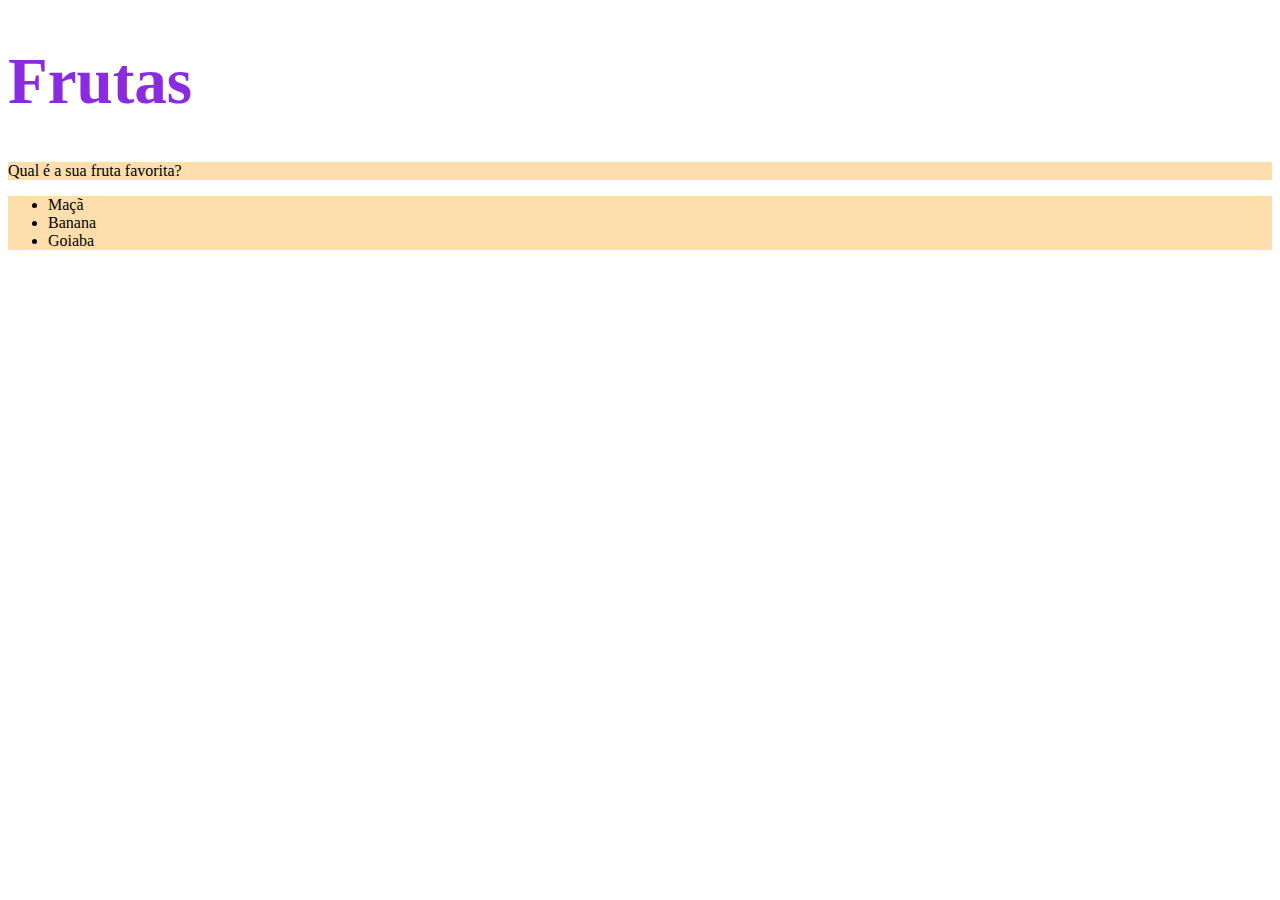
<file: fundamentos/secao-03-html-e-css/dia-02-primeiros-passos-css/index.html>
<!DOCTYPE html>
<html lang="pt-br">
  <head>
    <meta charset="UTF-8">
    <title>HTML</title>
    <style>
      h1 {
        font-size: 65px;
        color: blueviolet;
      }

      ul {
        background-color: lightgray;
      }

      .parte-da-lista {
        background-color: navajowhite;
      }
    </style>
  </head>
  <body>
    <h1>Frutas</h1>
    <p class="parte-da-lista">Qual é a sua fruta favorita?</p>
    <ul class="parte-da-lista">
      <li>Maçã</li>
      <li>Banana</li>
      <li>Goiaba</li>
    </ul>
  </body>
</html>
</file>
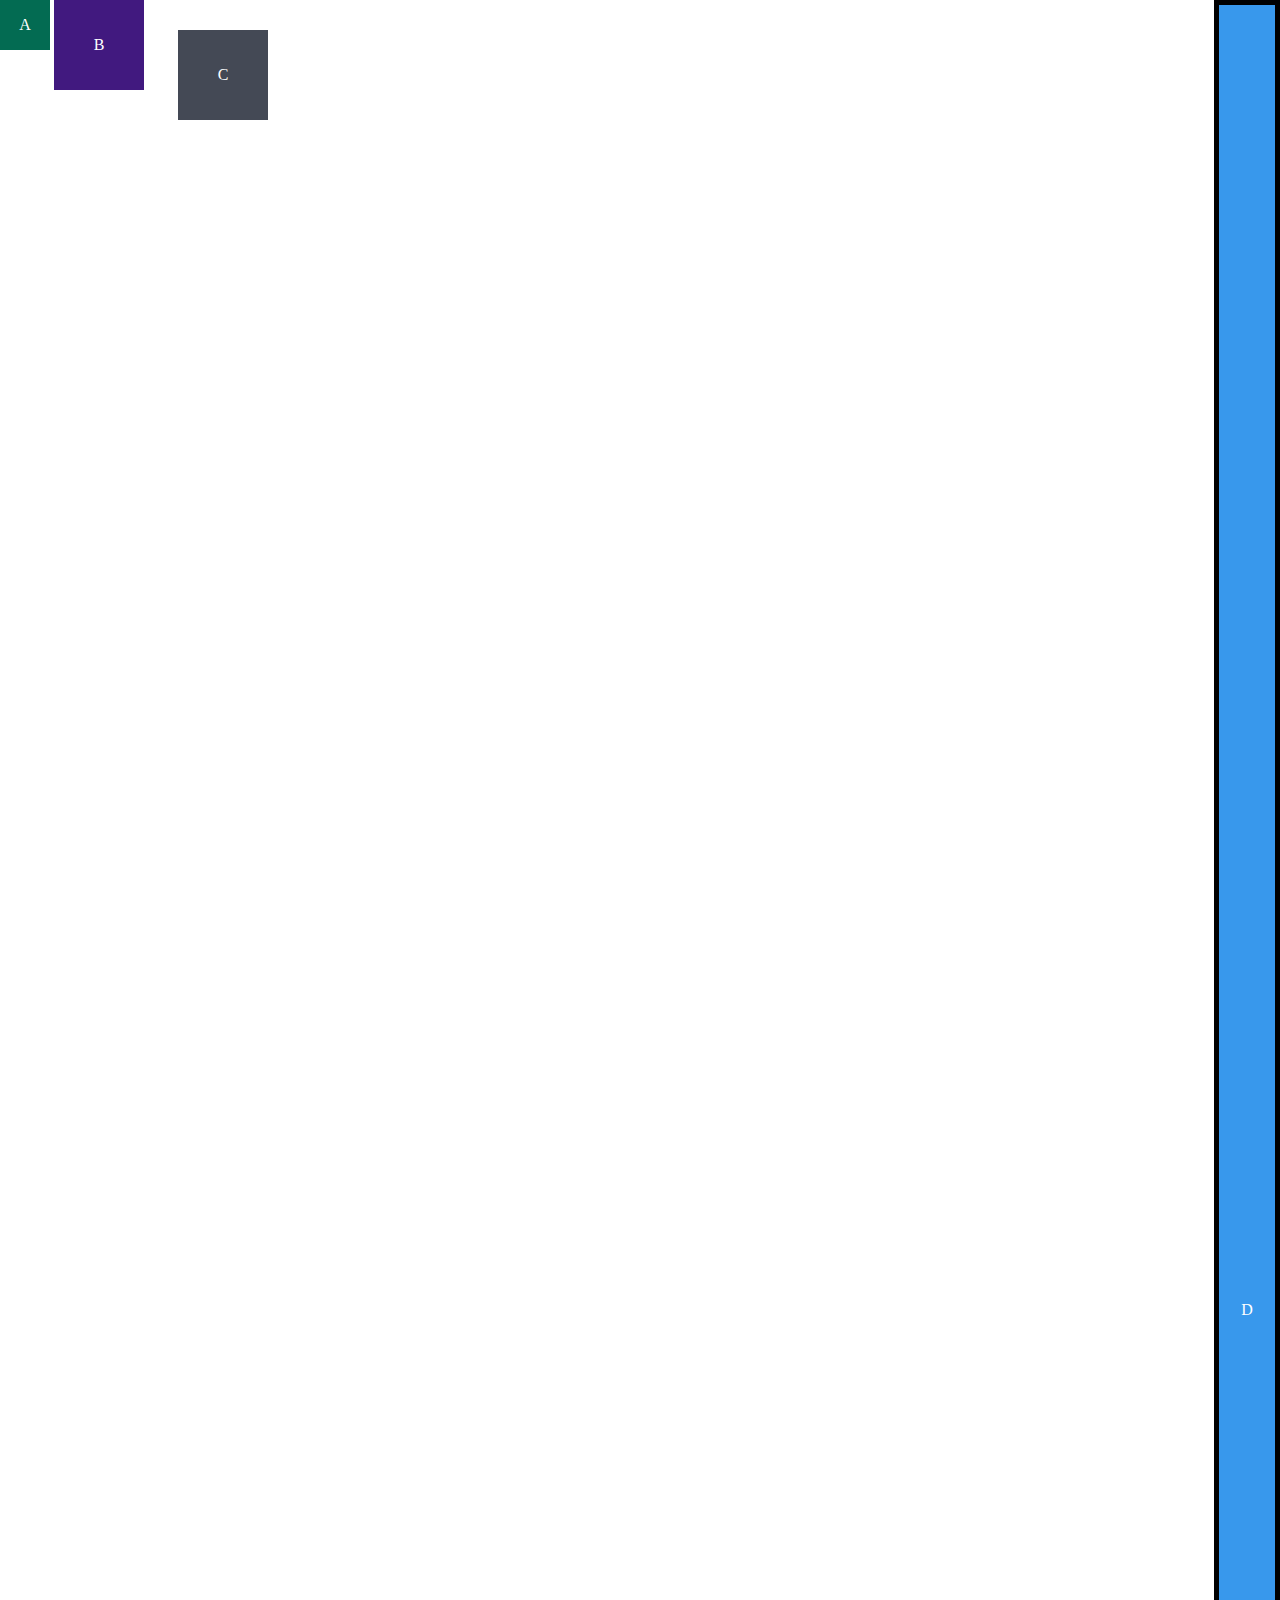
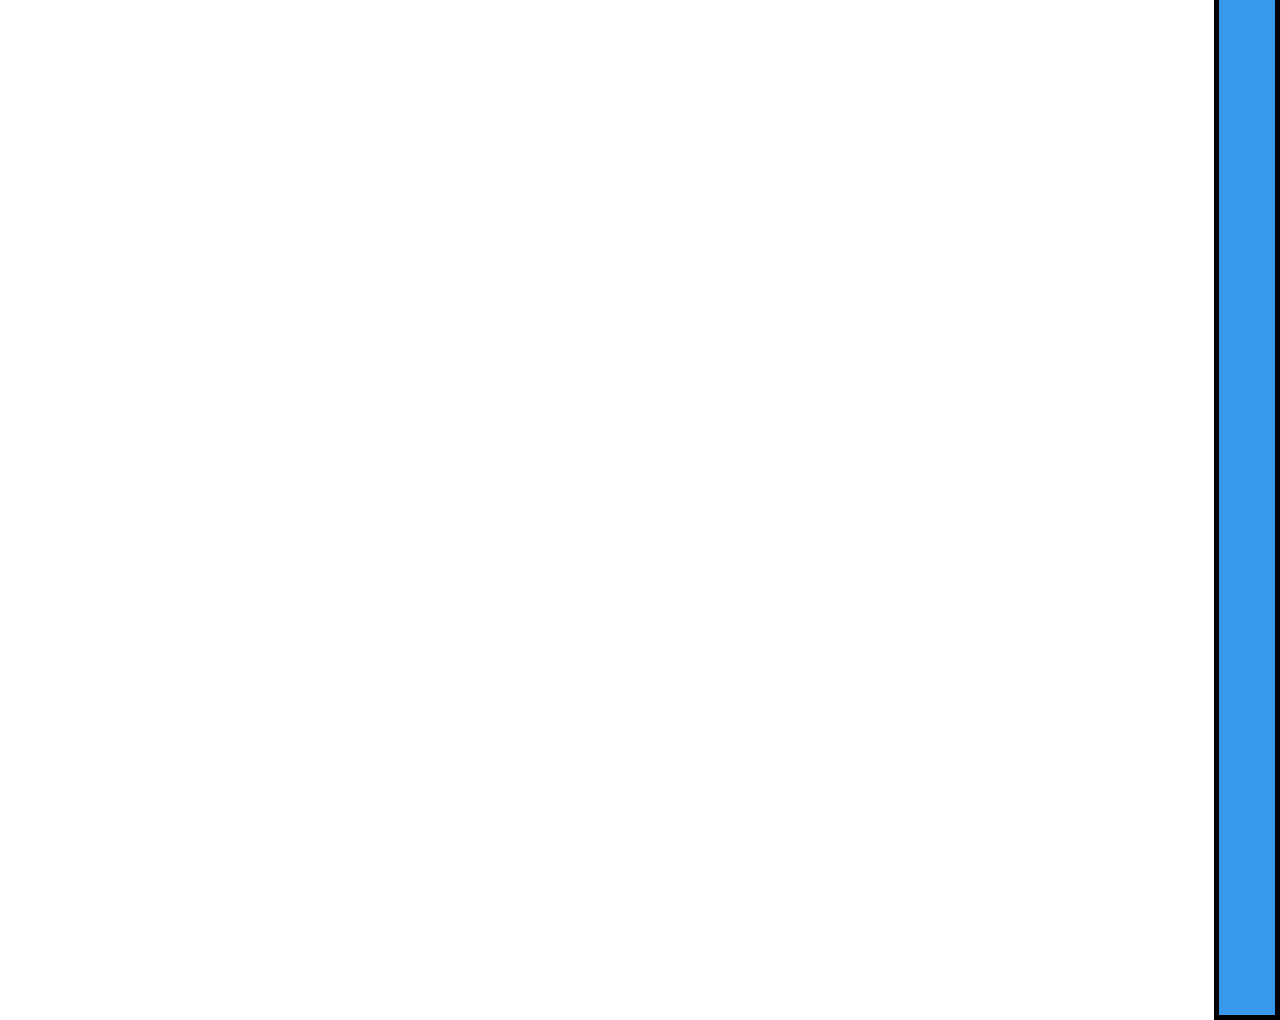
<file: fundamentos/secao-03-html-e-css/dia-03-seletores-e-posicionamento/index.html>
<!DOCTYPE html>
<html lang="pt-br">
<head>
  <meta charset="UTF-8">
  <meta name="viewport" content="width=device-width, initial-scale=1.0">
  <title>Exercício: box model</title>
  <link rel="stylesheet" href="style.css">
</head>
<body>
  <section>
    <div class="caixa width-and-height" style="background: #036b52">A</div>
    <div class="caixa width-and-height padding" style="background: #41197f;">B</div>
    <div class="caixa width-and-height padding margin" style="background: #444955">C</div>
  </section>
  <div class="caixa width-and-height padding margin border" style="background: #3898EC">D</div>
</body>
</html>
</file>
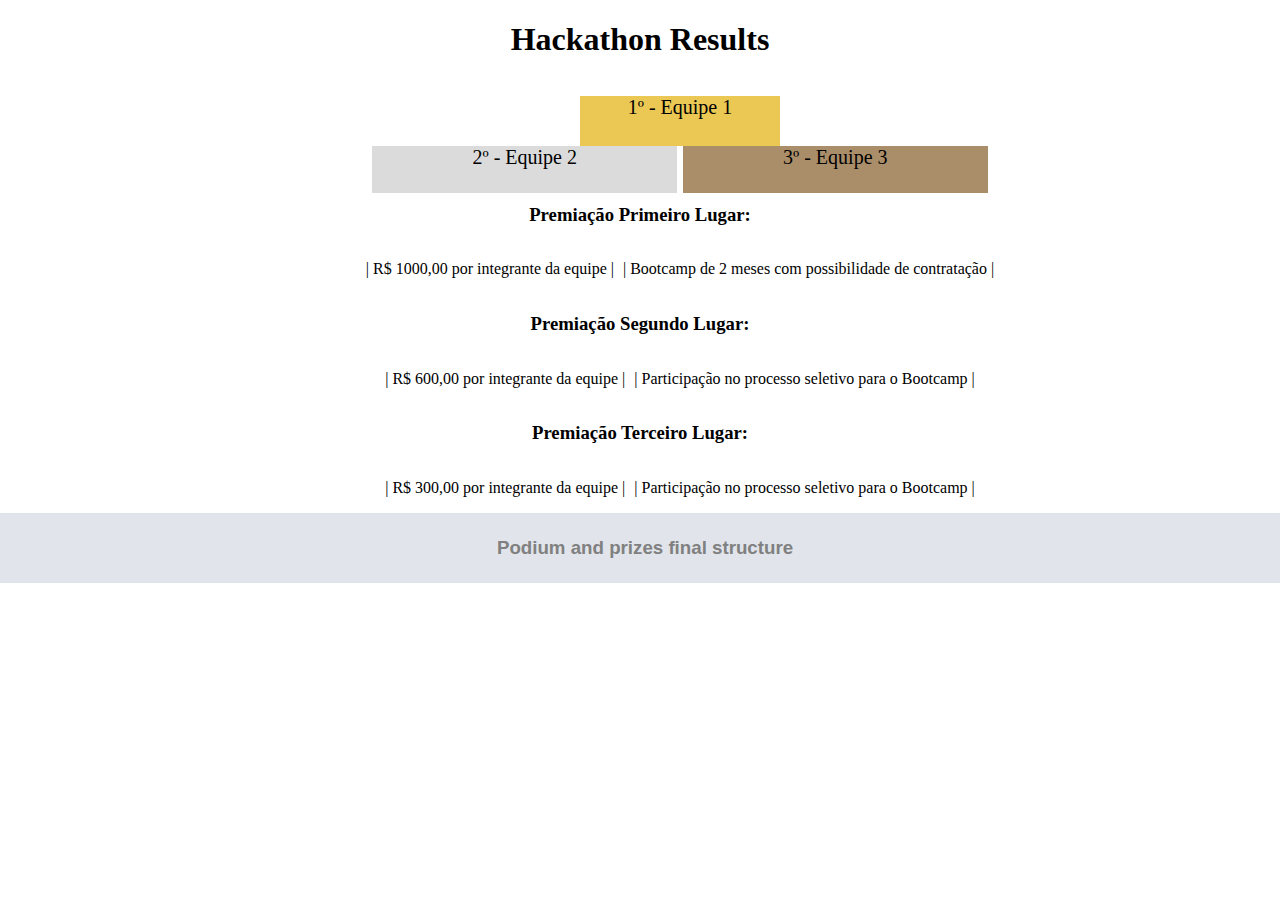
<file: fundamentos/secao-03-html-e-css/dia-04-html-semantico/index.html>
<!DOCTYPE html>
<html lang="pt">
  <head>
    <meta charset="UTF-8">
    <meta name="viewport" content="width=device-width, initial-scale=1.0">
    <title>Ranking</title>
    <style>
      body {
        margin: 0;
      }

      h1 {
        text-align: center;
      }

      h3 {
        text-align: center;
      }

      .first {
        background-color: rgb(235, 200, 84);
        font-size: 20px;
        height: 50px;
        text-align: center;
        width: 200px;
        margin: 0 auto;
      }

      .second {
        background-color: rgb(219, 219, 219);
        font-size: 20px;
        height: 50px;
        text-align: center;
        width: 300px;
        margin-right: 2px;
        display: inline;
        padding: 0 100px 25px 100px;
      }

      .third {
        background-color: rgb(170, 142, 106);
        font-size: 20px;
        height: 50px;
        text-align: center;
        width: 300px;
        display: inline;
        padding: 0 100px 25px 100px;
      }

      ul {
        list-style: none;
        display:inline-block;
        width: 100%;
        text-align: center;
      }

      .prize ul li:nth-child(1) {
        margin-right: 5px;
        display: inline;
       }

      .prize ul li:nth-child(2) {
        display: inline;
      }

      footer  {
        background-color:#e1e5eb;
        font-family: 'Franklin Gothic Medium', 'Arial Narrow', Arial, sans-serif;
        color: gray;
        padding: 5px;
        margin-left: 0;
        margin-bottom: 0;
        width: 100%;
      }

    </style>
  </head>
  <body>
    <header>
      <h1>Hackathon Results</h1>
    </header>
    <section class="podium">
      <ul>
        <li class="first">1º - Equipe 1</li>
          <div>
            <li class="second">2º - Equipe 2</li>
            <li class="third">3º - Equipe 3</li>
          </div>
      </ul>
    </section>
    <section class="prize">
      <h3>Premiação Primeiro Lugar:</h3>
      <ul>
        <li>| R$ 1000,00 por integrante da equipe |</li>
        <li>| Bootcamp de 2 meses com possibilidade de contratação |</li>
      </ul>
      <h3>Premiação Segundo Lugar:</h3>
      <ul>
        <li>| R$ 600,00 por integrante da equipe |</li>
        <li>| Participação no processo seletivo para o Bootcamp |</li>
      </ul>
      <h3>Premiação Terceiro Lugar:</h3>
      <ul>
        <li>| R$ 300,00 por integrante da equipe |</li>
        <li>| Participação no processo seletivo para o Bootcamp |</li>
      </ul>
    </section>
    <footer>
      <h3>Podium and prizes final structure</h3>
    </footer>
  </body>
</html>
</file>
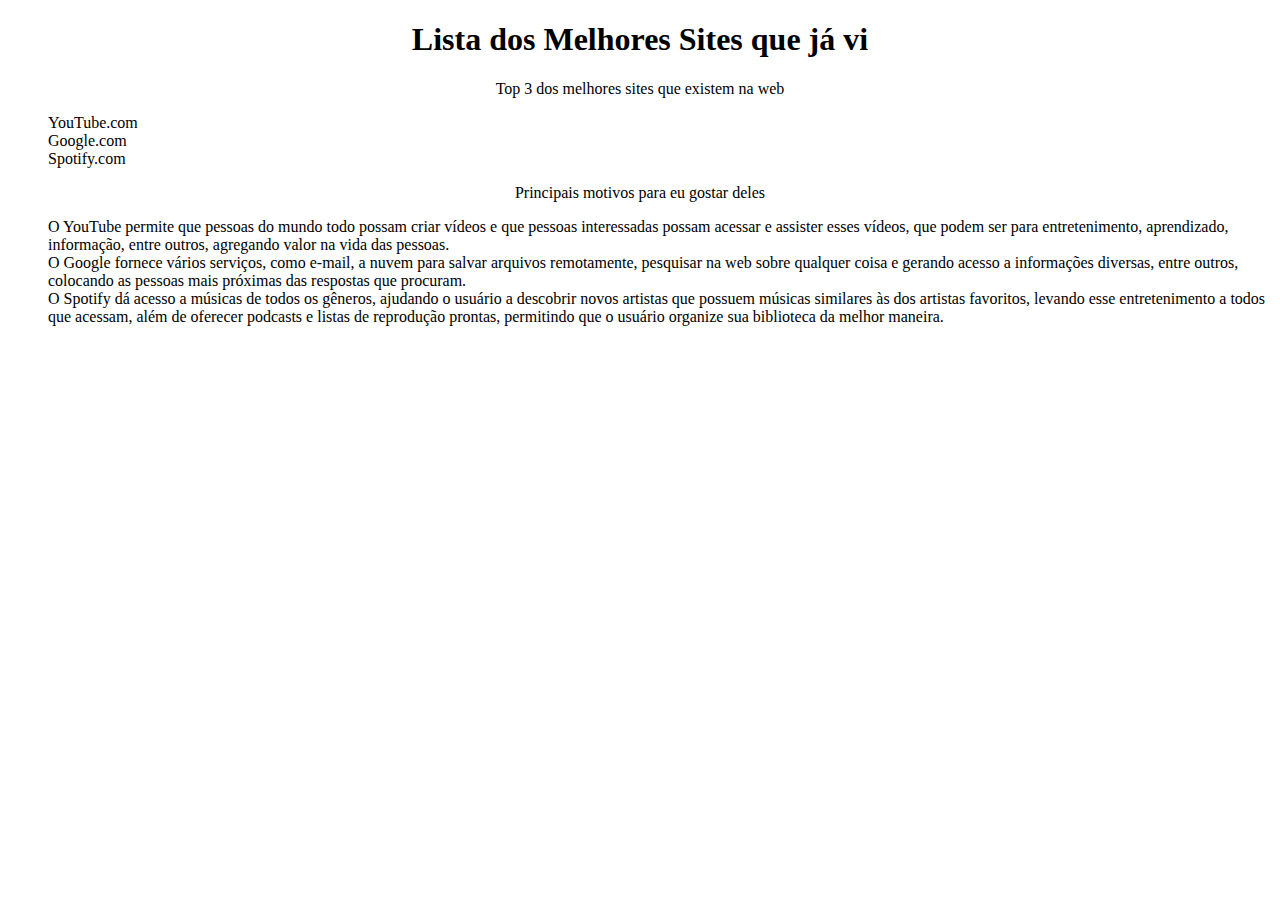
<file: fundamentos/secao-03-html-e-css/index3.html>
<!DOCTYPE html>
<html lang="pt-br">
  <head>
    <meta charset="UTF-8">
    <title>Agrupando Seletores</title>
    <link rel="stylesheet" href="style3.css">
  </head>
  <body>
    <h1>Lista dos Melhores Sites que já vi</h1>
    <p>Top 3 dos melhores sites que existem na web</p>
    <ol>
      <li>
        YouTube.com
      </li>
      <li>
        Google.com
      </li>
      <li>
        Spotify.com
      </li>
    </ol>
    <p>Principais motivos para eu gostar deles</p>
    <ul>
      <li>
        O YouTube permite que pessoas do mundo todo possam criar vídeos e que pessoas interessadas possam acessar e assister esses vídeos, que podem ser para entretenimento, aprendizado, informação, entre outros, agregando valor na vida das pessoas.
      </li>
      <li>
        O Google fornece vários serviços, como e-mail, a nuvem para salvar arquivos remotamente, pesquisar na web sobre qualquer coisa e gerando acesso a informações diversas, entre outros, colocando as pessoas mais próximas das respostas que procuram.
      </li>
      <li>
        O Spotify dá acesso a músicas de todos os gêneros, ajudando o usuário a descobrir novos artistas que possuem músicas similares às dos artistas favoritos, levando esse entretenimento a todos que acessam, além de oferecer podcasts e listas de reprodução prontas, permitindo que o usuário organize sua biblioteca da melhor maneira.
      </li>
    </ul>
  </body>
</html>
</file>
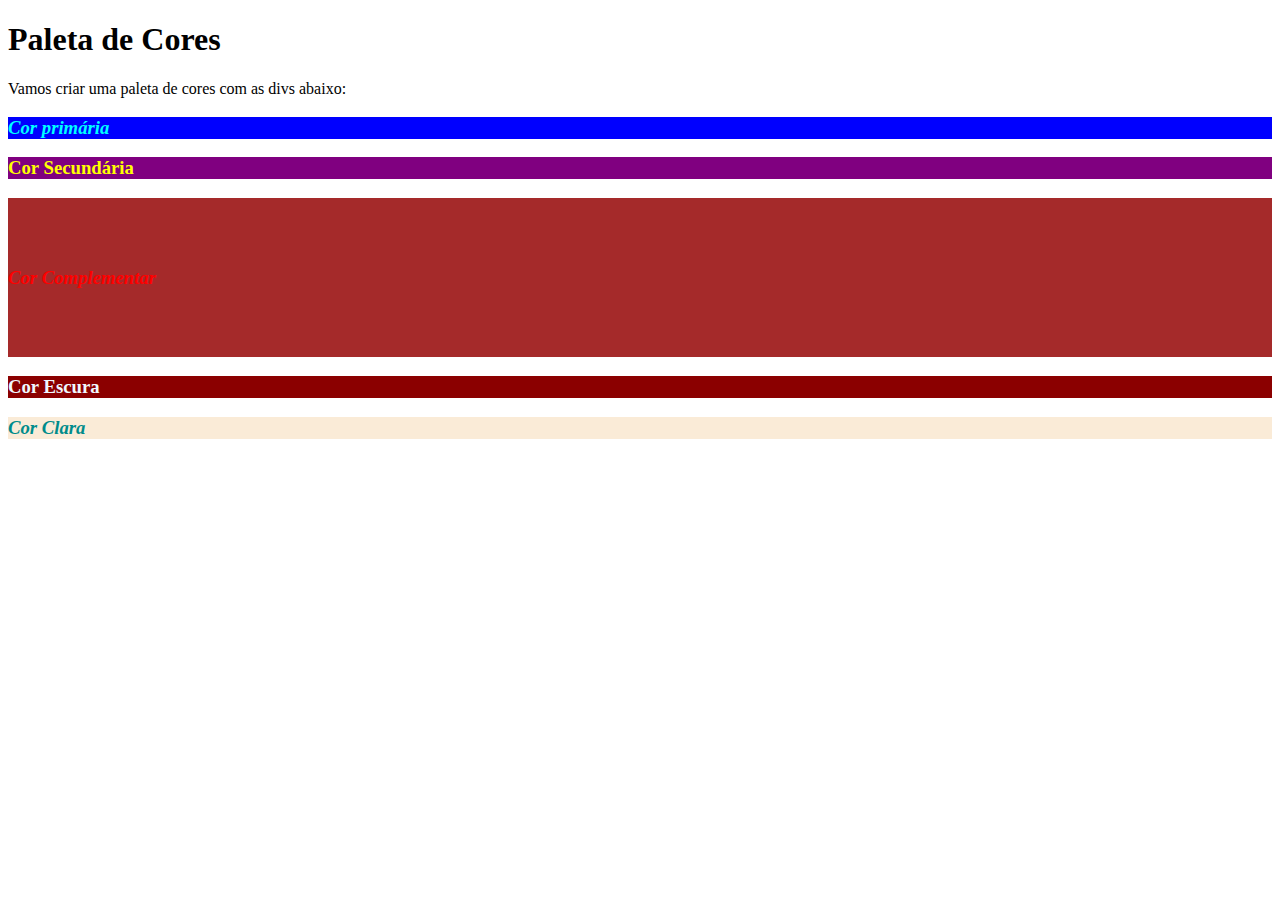
<file: fundamentos/secao-03-html-e-css/index4.html>
<!DOCTYPE html>
<html lang="pt-br">
<head>
  <meta charset="UTF-8">
  <title>Pseudo-classes</title>
  <link rel="stylesheet" href="style4.css">
</head>
<body>
  <h1>Paleta de Cores</h1>
  <p>Vamos criar uma paleta de cores com as divs abaixo:</p>
  <div>
    <h3>Cor primária</h3>
  </div>
  <div>
    <h3>Cor Secundária</h3>
  </div>
  <div>
    <h3>Cor Complementar</h3>
  </div>
  <div>
    <h3>Cor Escura</h3>
  </div>
  <div>
    <h3>Cor Clara</h3>
  </div>
</body>
</html>
</file>
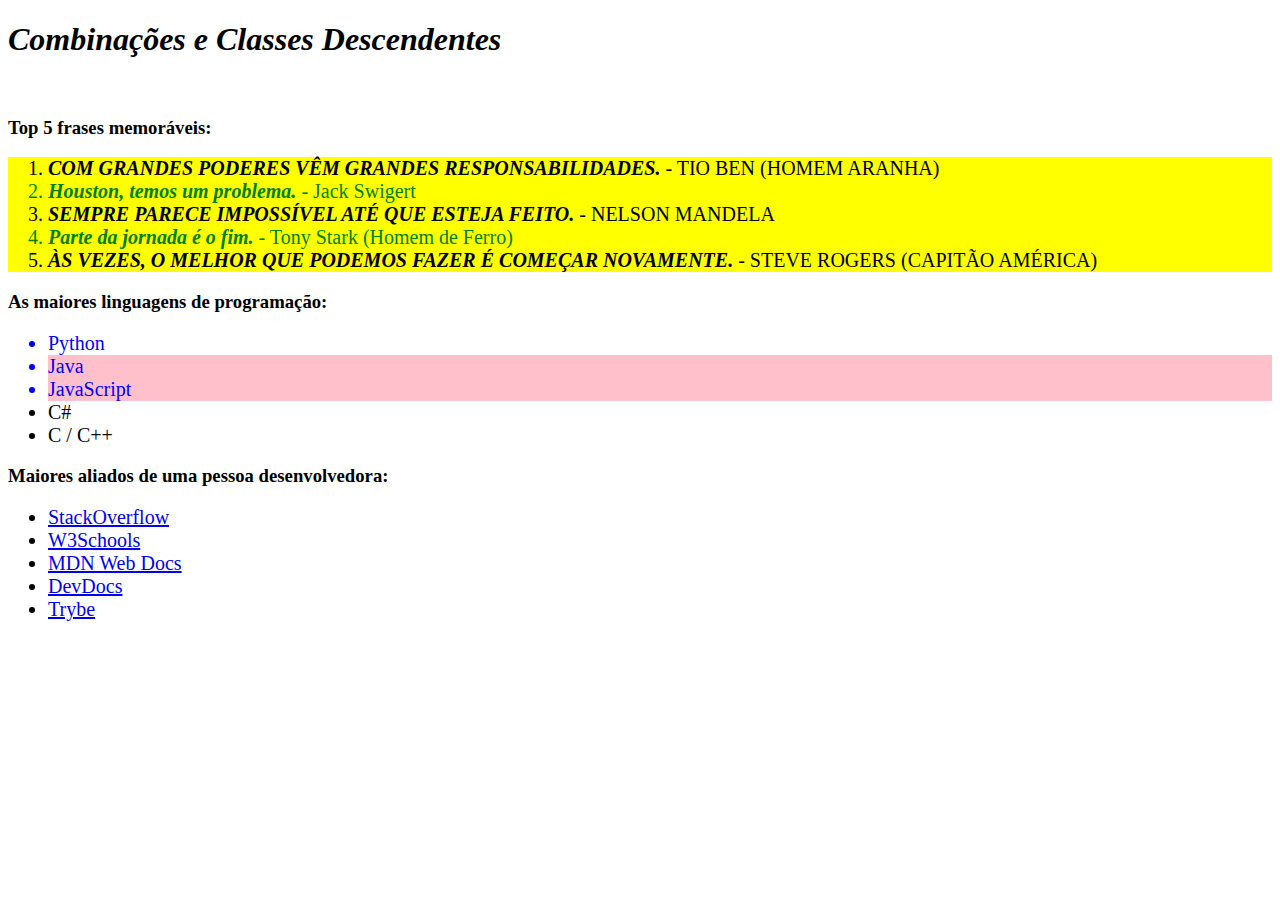
<file: fundamentos/secao-03-html-e-css/index5.html>
<!DOCTYPE html>
<html lang="pt-br">
  <head>
    <meta charset="UTF-8">
    <link rel="stylesheet" href="style5.css">
    <title>#GoTrybe</title>
  </head>
  <body>
    <h1><em>Combinações e Classes Descendentes</em></h1>
    <br />
    <h3>Top 5 frases memoráveis:</h3>
    <ol>
      <li><em>Com grandes poderes vêm grandes responsabilidades.</em> - Tio Ben (Homem Aranha)</li>
      <li><em>Houston, temos um problema.</em> - Jack Swigert</li>
      <li><em>Sempre parece impossível até que esteja feito.</em> - Nelson Mandela</li>
      <li><em>Parte da jornada é o fim.</em> - Tony Stark (Homem de Ferro)</li>
      <li><em>Às vezes, o melhor que podemos fazer é começar novamente.</em> - Steve Rogers (Capitão América)</li>
    </ol>
    <h3>As maiores linguagens de programação:</h3>
    <ul class="programminglanguagelist">
      <li>Python</li>
      <li>Java</li>
      <li>JavaScript</li>
      <li>C#</li>
      <li>C / C++</li>
    </ul>
    <h3>Maiores aliados de uma pessoa desenvolvedora:</h3>
    <ul>
      <li>
        <a href="https://pt.stackoverflow.com/" target="_blank">StackOverflow</a>
      </li>
      <li>
        <a href="https://www.w3schools.com/" target="_blank">W3Schools</a>
      </li>
      <li>
        <a href="https://developer.mozilla.org/pt-BR/" target="_blank">MDN Web Docs</a>
      </li>
      <li>
        <a href="https://devdocs.io/" target="_blank">DevDocs</a>
      </li>
      <li>
        <a href="https://app.betrybe.com/" target="_blank">Trybe</a>
      </li>
    </ul>
  </body>
</html>
</file>
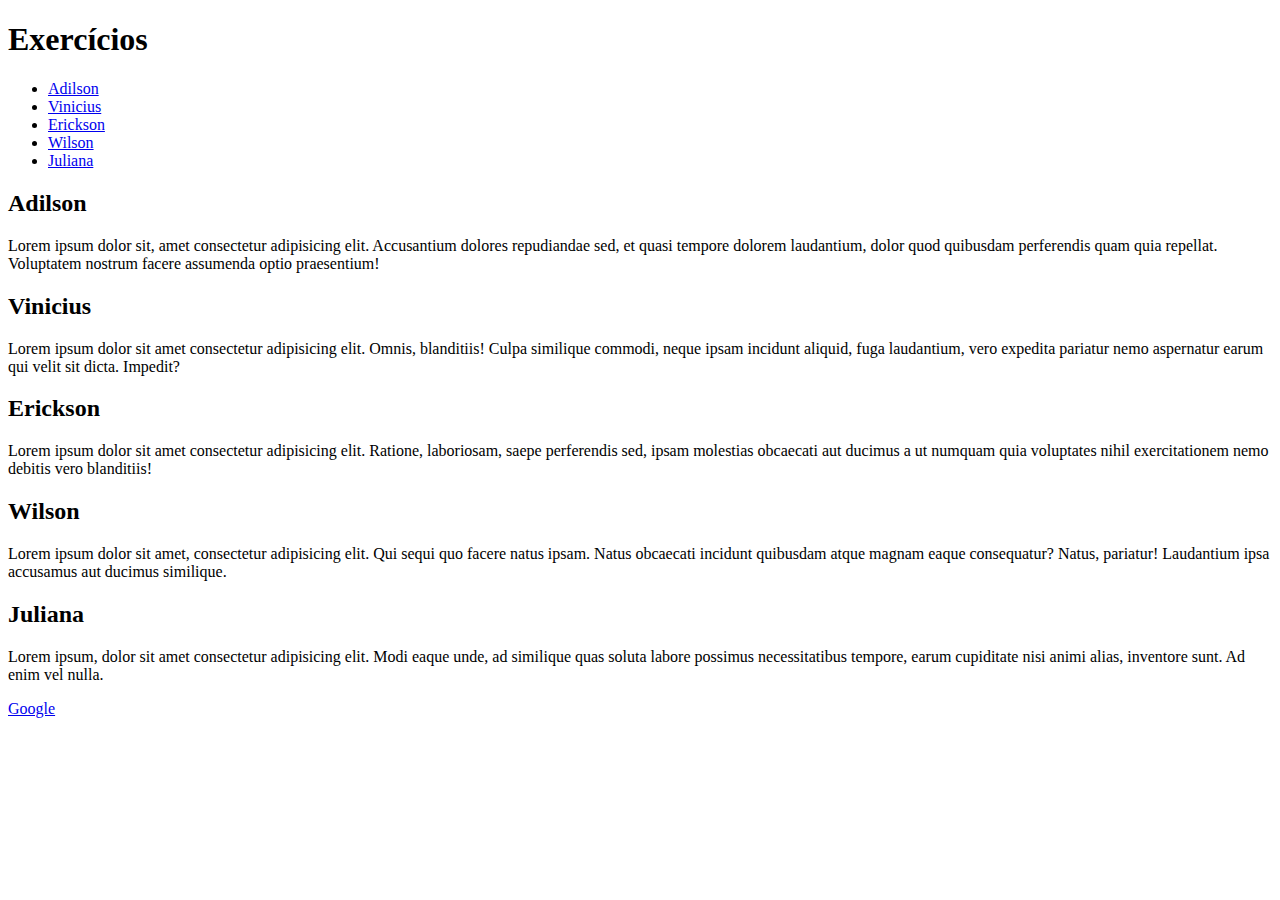
<file: fundamentos/secao-03-html-e-css/dia-01-estrutura-da-pagina/index2.html>
<!DOCTYPE html>
<html lang="pt-br">
  <head>
    <meta charset="UTF-8">
    <title>HTML</title>
  </head>
  <body>
    <h1>Exercícios</h1>
    <div>
      <ul>
        <li><a href="#Adilson">Adilson</a></li>
        <li><a href="#Viniciu">Vinicius</a></li>
        <li><a href="#Erickson">Erickson</a></li>
        <li><a href="#Wilson">Wilson</a></li>
        <li><a href="#Juliana">Juliana</a></li>
      </ul>
    </div>  
    <div>
      <h2 id="Adilson">
        Adilson
      </h2>
      <p>
        Lorem ipsum dolor sit, amet consectetur adipisicing elit. Accusantium dolores repudiandae sed, et quasi tempore dolorem laudantium, dolor quod quibusdam perferendis quam quia repellat. Voluptatem nostrum facere assumenda optio praesentium!
      </p>
    </div>
    <div>
      <h2 id="Vinicius">
        Vinicius
      </h2>
      <p>
        Lorem ipsum dolor sit amet consectetur adipisicing elit. Omnis, blanditiis! Culpa similique commodi, neque ipsam incidunt aliquid, fuga laudantium, vero expedita pariatur nemo aspernatur earum qui velit sit dicta. Impedit?
      </p>
    </div>
    <div>
      <h2 id="Erickson">
        Erickson
      </h2>
      <p>
        Lorem ipsum dolor sit amet consectetur adipisicing elit. Ratione, laboriosam, saepe perferendis sed, ipsam molestias obcaecati aut ducimus a ut numquam quia voluptates nihil exercitationem nemo debitis vero blanditiis!
      </p>
    </div>
    <div>
      <h2 id="Wilson">
        Wilson
      </h2>
      <p>
        Lorem ipsum dolor sit amet, consectetur adipisicing elit. Qui sequi quo facere natus ipsam. Natus obcaecati incidunt quibusdam atque magnam eaque consequatur? Natus, pariatur! Laudantium ipsa accusamus aut ducimus similique.
      </p>
    </div>
    <div>
      <h2 id="Juliana">
        Juliana
      </h2>
      <p>
        Lorem ipsum, dolor sit amet consectetur adipisicing elit. Modi eaque unde, ad similique quas soluta labore possimus necessitatibus tempore, earum cupiditate nisi animi alias, inventore sunt. Ad enim vel nulla.
      </p>
    </div>  
    <a href="www.google.com">Google</a>
  </body>
</html>
</file>
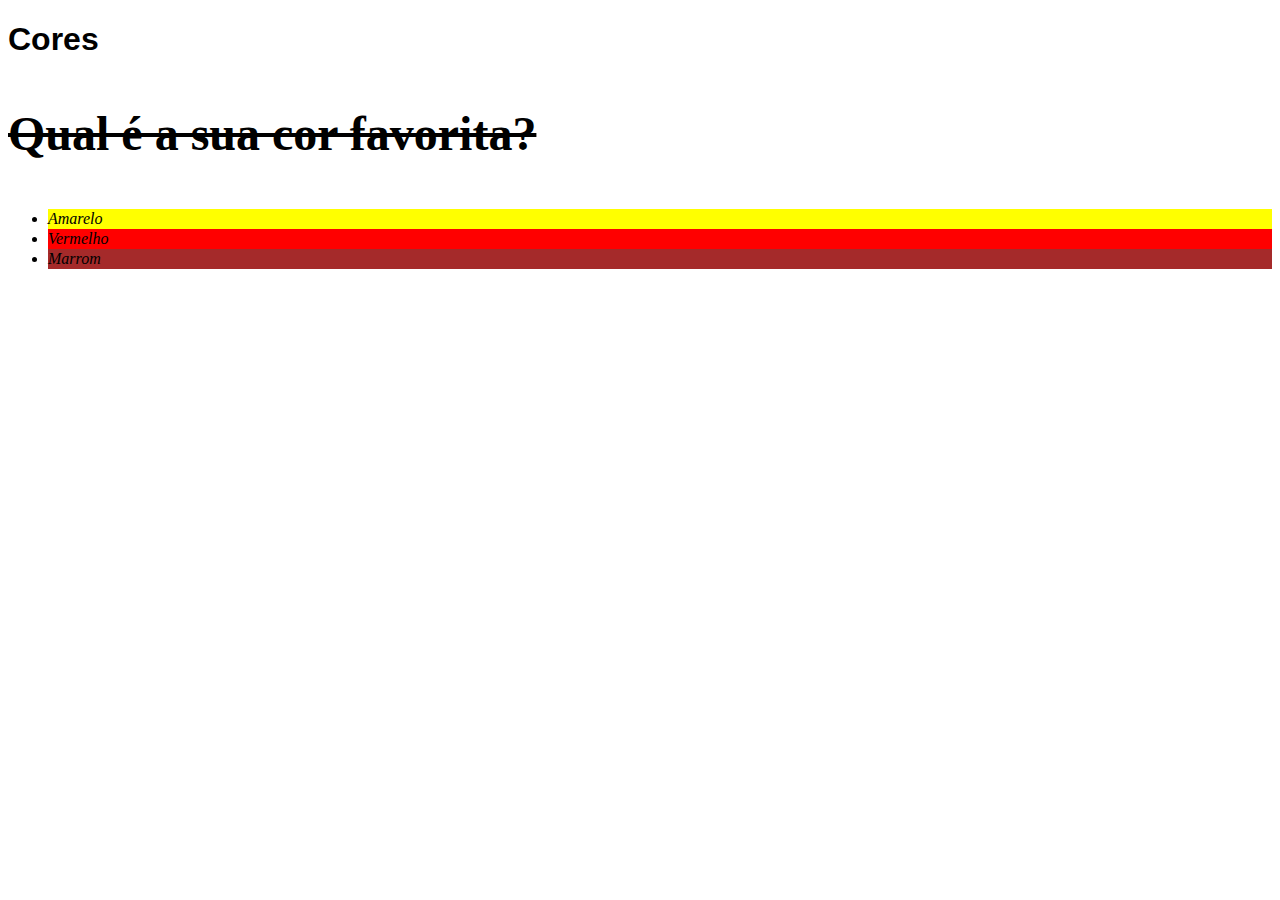
<file: fundamentos/secao-03-html-e-css/dia-02-primeiros-passos-css/index2.html>
<!DOCTYPE html>
<html lang="pt-br">
  <head>
    <meta charset="UTF-8">
    <title>HTML</title>
    <style>
/*       font-style, line-height, text-align e text-decoration*/      
      body {
        font-size: 16px;
      }

      h1 {
        font-family: sans-serif;
      }
      
      p {
        font-weight: 600;
        font-size: 3em;
        text-decoration:line-through;
      }

      li {
        font-style: oblique;
        line-height: 20px;
        text-align: left;
      }

      li:nth-child(1) {
        background-color: yellow;
      }

      li:nth-child(2) {
        background-color: red;
      }

      li:nth-child(3) {
        background-color: brown;
      }
    </style>
  </head>
  <body>
    <h1>Cores</h1>
    <p>Qual é a sua cor favorita?</p>
    <ul>
      <li>Amarelo</li>
      <li>Vermelho</li>
      <li>Marrom</li>
    </ul>
  </body>
</html>
</file>
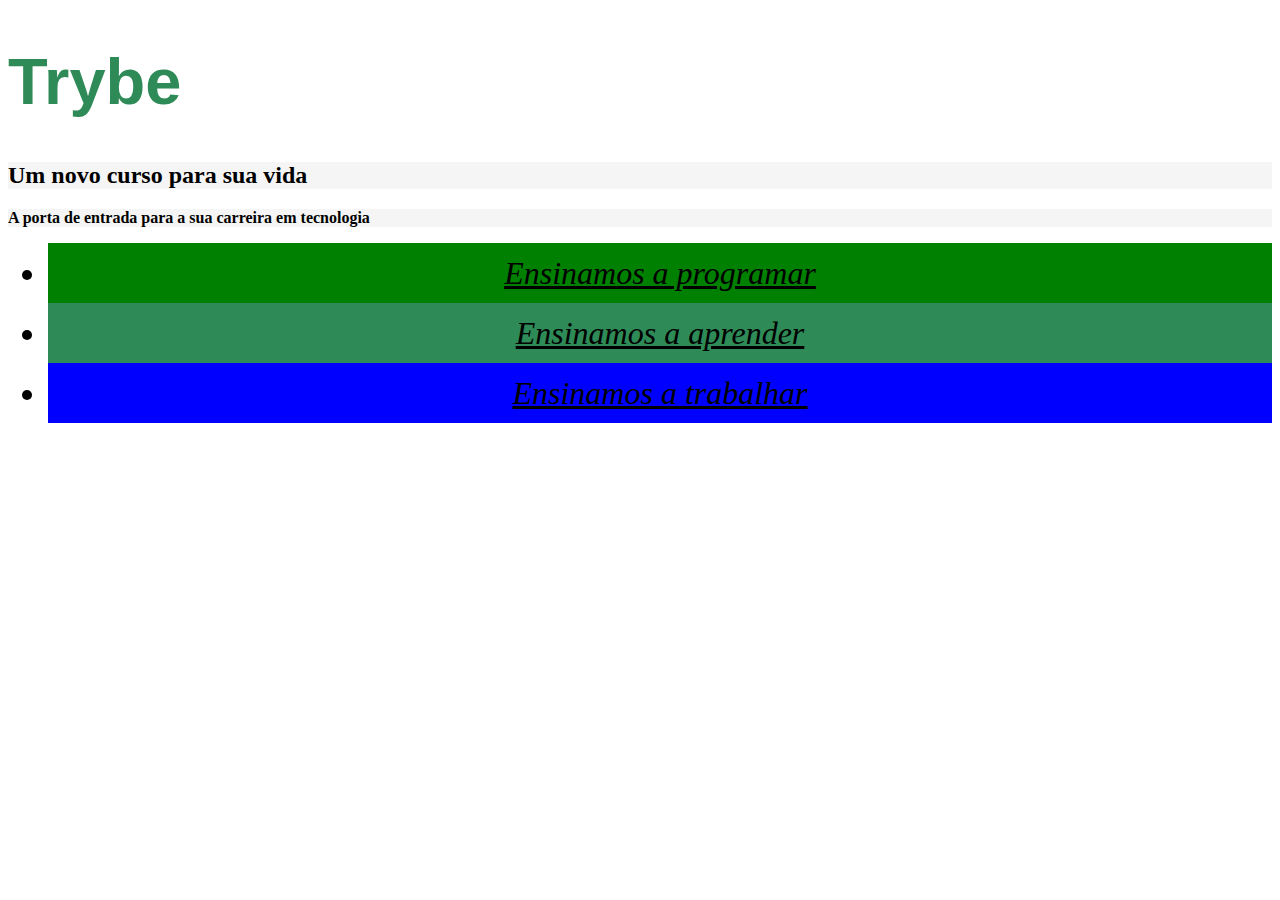
<file: fundamentos/secao-03-html-e-css/dia-02-primeiros-passos-css/index3.html>
<!DOCTYPE html>
<html lang="pt-br">
  <head>
    <meta charset="UTF-8">
    <title>Trybe</title>
    <link rel="stylesheet" href="style.css">
  </head>
  <body>
    <h1>Trybe</h1>
    <h2 class="cor-de-fundo">Um novo curso para sua vida</h2>
    <p class="cor-de-fundo">A porta de entrada para a sua carreira em tecnologia</p>
    <ul>
      <li id="verde">Ensinamos a programar</li>
      <li id="verde-escuro">Ensinamos a aprender</li>
      <li id="azul">Ensinamos a trabalhar</li>
    </ul>
  </body>
</html>
</file>
<file: fundamentos/secao-03-html-e-css/dia-03-seletores-e-posicionamento/style.css>
body {
  margin: 0;
}

.caixa {
  color: white;
  display: inline-block;
  line-height: 50px;
  text-align: center;
  vertical-align: top;
}

.width-and-height {
  height: 50px;
  width: 50px;
}

/* insira na classe abaixo um padding de 20px para aplicá-lo aos itens B, C e D */
.padding {
padding: 20px;
}

/* insira na classe abaixo uma margem de 30px para aplicá-la aos itens C e D */
.margin {
margin: 30px;
}

/* insira na classe abaixo uma borda com valor '5px solid black' para aplicá-la ao item D */
.border {
border: 5px solid black;
float: right;
height: 100%;
padding: 100% 3px;
margin: 0;

}

section {
  float: left;
}
</file>
<file: fundamentos/secao-03-html-e-css/style3.css>
/* Nesse arquivo .css, adicione os estilos para que:

O texto das tags ‘h1’ e ‘p’ estejam centralizados.
A cor de fundo da sua lista mude quando o cursor estiver sobre o item.
A fonte do item mude quando ele for clicado.
Adicione uma lista não ordenada com, pelo menos, 3 características que você gosta.

No ‘style.css’, adicione a propriedade ‘list-style: none’ para ambas as listas. */

h1 , p {
  text-align: center;
}

ul, ol {
  list-style: none;
}

li:hover {
  background-color: orange;
}

li:active {
  font-family: 'Franklin Gothic Medium', 'Arial Narrow', Arial, sans-serif;
}
</file>
<file: fundamentos/secao-03-html-e-css/style4.css>
div:hover {
  border: 5px solid black;
}

body div:nth-child(3) {
  background-color: blue;
}

body div:nth-child(4) {
  background-color: purple;
}

body div:nth-child(5) {
  background-color: brown;
  padding: 50px 0px;
}

body div:nth-child(6) {
  background-color: darkred;
}

body div:nth-child(7) {
  background-color: antiquewhite;
}

body div:nth-child(3) h3 {
  color: aqua;
}

body div:nth-child(4) h3 {
  color: yellow;
}

body div:nth-child(5) h3 {
  color: red;
}

body div:nth-child(6) h3 {
  color: aliceblue;
}

body div:nth-child(7) h3 {
  color: darkcyan;
}

body div:nth-of-type(odd) h3 {
  font-style: italic;
}
/*

Faça a terceira div ser maior que as demais.

Deixe as tags ímpares h3 com o texto em itálico.
 */
</file>
<file: fundamentos/secao-03-html-e-css/style5.css>
/* Faça com que todos os itens de Listas Ordenadas tenham uma 
cor de fundo amarela. Se a numeração do item for PAR, faça 
a cor de fonte ser verde. Se o número for considerado ÍMPAR, 
utilize a propriedade text-transform para deixar o texto 
maiúsculo. (Dica: combinar classes pode ser útil aqui).

Faça todas as tags Header (h1, h2…) possuírem cor de fonte 
vermelha e, se alguma delas estiver em itálico, aumente seu 
tamanho para 40px e acrescente uma borda de 1px preta e sólida.

Faça todas as li’s terem 20px de tamanho de fonte e, para 
todo texto em itálico dentro de alguma li, utilize a propriedade
font-weight para deixá-lo negrito.

Na listagem de linguagens de programação, faça com que as 
3 primeiras da lista possuam cor de fonte azul e, se alguma 
possuir “java*” no texto, utilize uma cor de fundo rosa.

(Bônus) Para cada link na lista de aliados da pessoa 
desenvolvedora, faça com que ao passar o mouse sobre cada um,
o texto fique em negrito e assuma a cor de fonte “temática do 
site” */

ol {
  background-color: yellow;
}

ol li:nth-of-type(even) {
  color: green;
}

ol li:nth-of-type(odd) {
  text-transform: uppercase;
}

li {
  font-size: 20px;
}

li em {
  font-weight: 600;
}

.programminglanguagelist li:nth-child(1), .programminglanguagelist li:nth-child(2), .programminglanguagelist li:nth-child(3) {
  color: blue;
}

.programminglanguagelist li:nth-child(2), .programminglanguagelist li:nth-child(3) {
  background-color: pink;
}

a:hover {
  font-weight: bold;
}

ul li:nth-child(1) a:hover {
  color: hsl(27,90%,55%);
}

ul li:nth-child(2) a:hover {
  color: #04AA6D;
}

ul li:nth-child(3) a:hover {
  color: #8cb4ff;
}

ul li:nth-child(4) a:hover {
  color: #f3f3f3;
}

ul li:nth-child(5) a:hover {
  color: #007D4F;
}
</file>
<file: fundamentos/secao-03-html-e-css/dia-02-primeiros-passos-css/style.css>
h1 {
  color: seagreen;
  font-size: 65px;
  font-family: sans-serif, Helvetica; 
}

.cor-de-fundo {
  background-color: whitesmoke;
}

p {
  font-weight: 600;
}

body {
  font-size: 16px;
}

li {
  font-style: italic;
  line-height: 60px;
  text-align: center;
  text-decoration: underline;
  font-size: 2em;
}

#verde {
  background-color: green;
}

#verde-escuro {
  background-color: seagreen;
}

#azul {
  background-color: blue;
}
</file>
